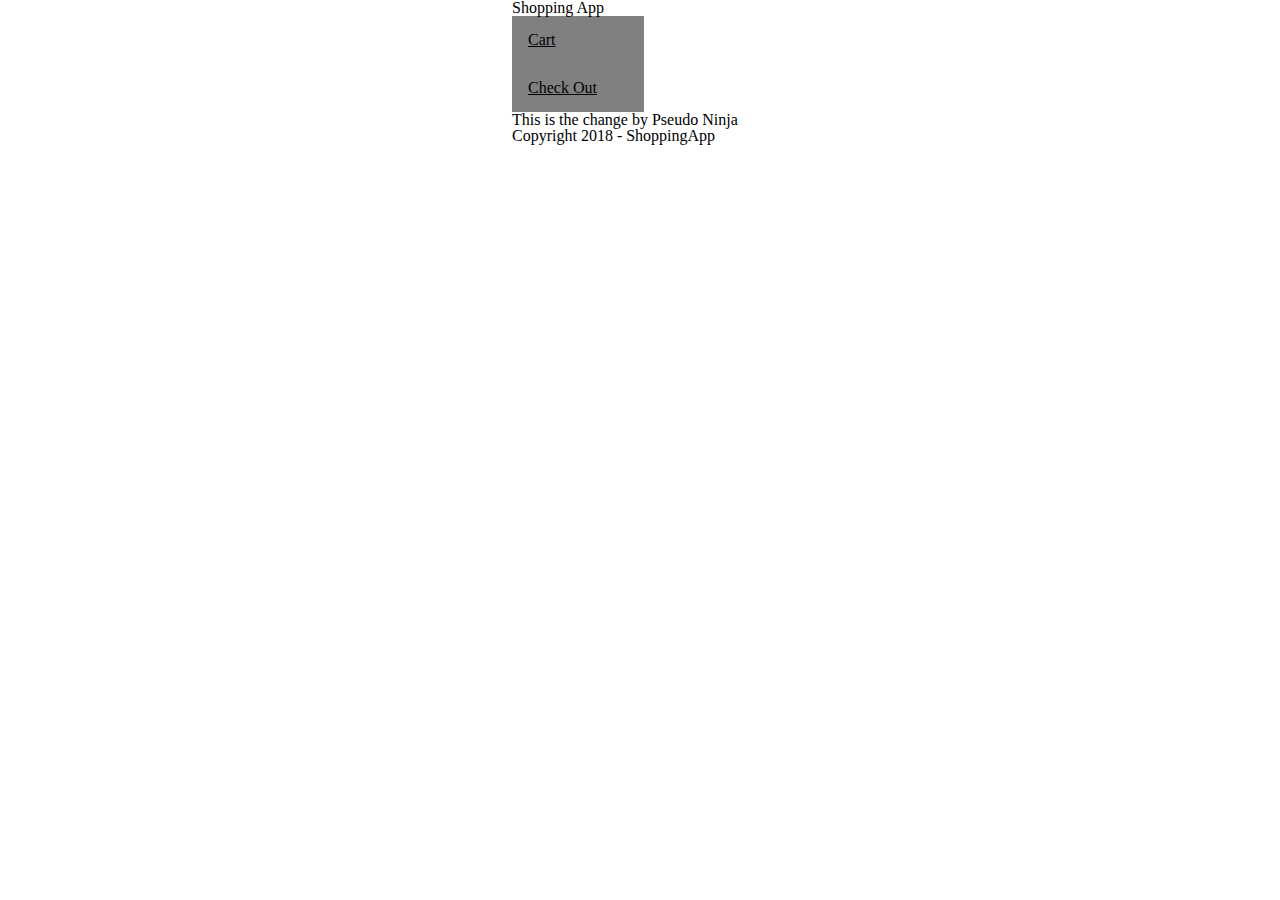
<file: index.html>
<!DOCTYPE html>
<html>
    <head>
        <link rel="stylesheet" type="text/css" href="reset.css"/>
        <link rel="stylesheet" type="text/css" href="style.css"/>
        <link rel="stylesheet" type="text/css" href="nav.css"/>

    </head>

    <body>
        <div id="container">
            <header>
                Shopping App
            </header>
        <div>    
        
            <nav>
                <ul>
                   <li><a href="cart.html">Cart</a></li>
                   <li><a href="checkout.html">Check Out</a></li>
                </ul>
                
                
            </nav>
        </div>
        
        <main>
            <p>This is the change by Pseudo Ninja</p>
        </main>
        
        <footer>
            Copyright 2018 - ShoppingApp
        </footer>
        </div>
    </body>


    
</html>
</file>
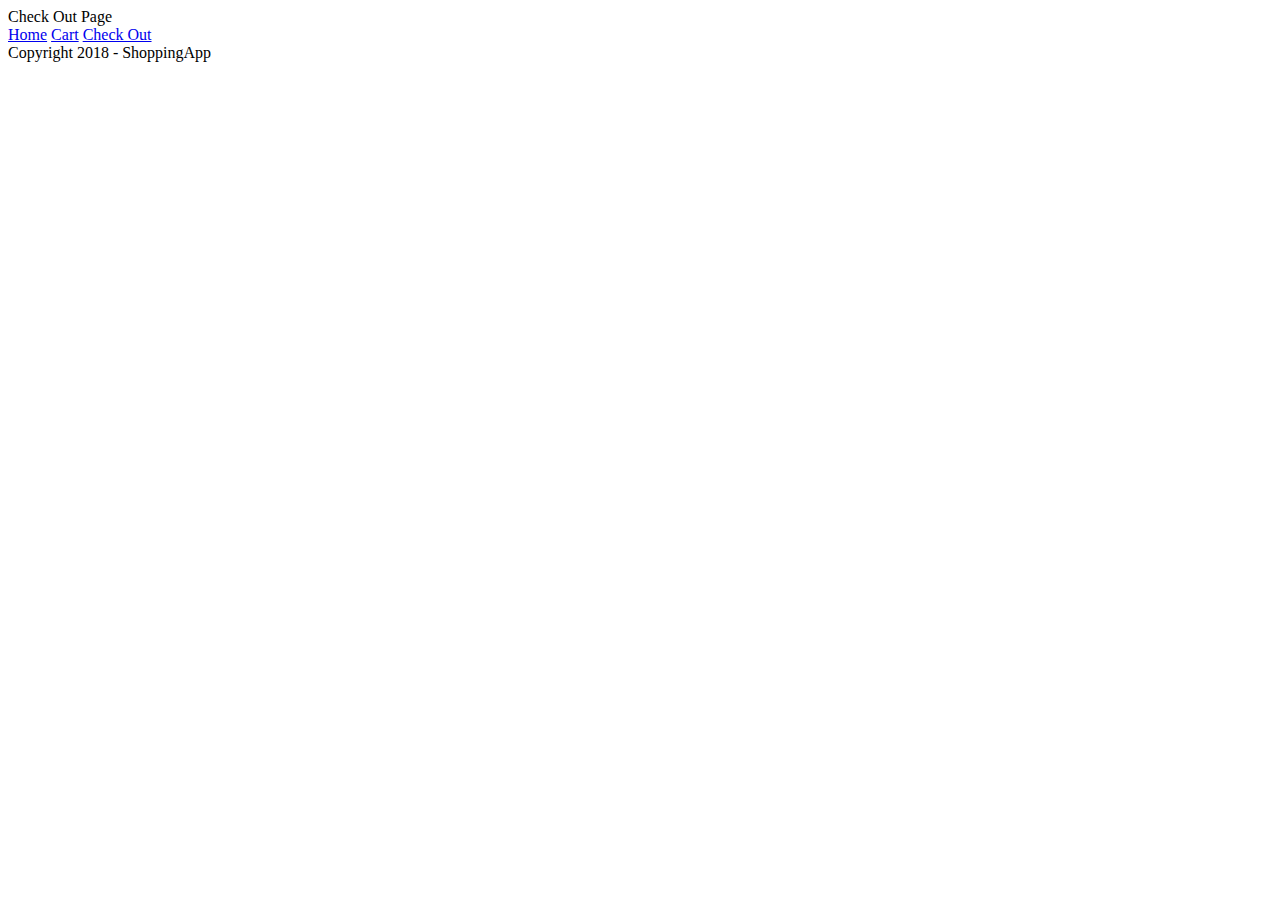
<file: checkout.html>
<!DOCTYPE html>
<html>
    <head>

    </head>

    <body>
        <div id="container">
            <header>
                Check Out Page
            </header>
        <div>    
        
            <nav>
                <a href="index.html">Home</a>
                <a href="cart.html">Cart</a>
                <a href="checkout">Check Out</a>
            </nav>
        </div>

        <footer>
            Copyright 2018 - ShoppingApp
        </footer>
        </div>
    </body>


    
</html>
</file>
<file: style.css>
#img1{
    border-width: 1px;
    border-color: blue;
    border-style: solid;
}

#img2{
    border-width: 1px;
    border-color: blue;
    border-style: solid;
}

#img3{
    border-width: 1px;
    border-color: blue;
    border-style: solid;
}

#container{
    margin-left: 40%;
}
</file>
<file: nav.css>
ul{
    list-style-type: none;
    margin: 0;
    padding: 0;
}

li a{
    display: block;
    width: 100px;
    color: #000;
    background-color: gray;
    padding: 16px;
}

li a:hover{
    background-color:blue;
    color: yellow;

}
</file>
